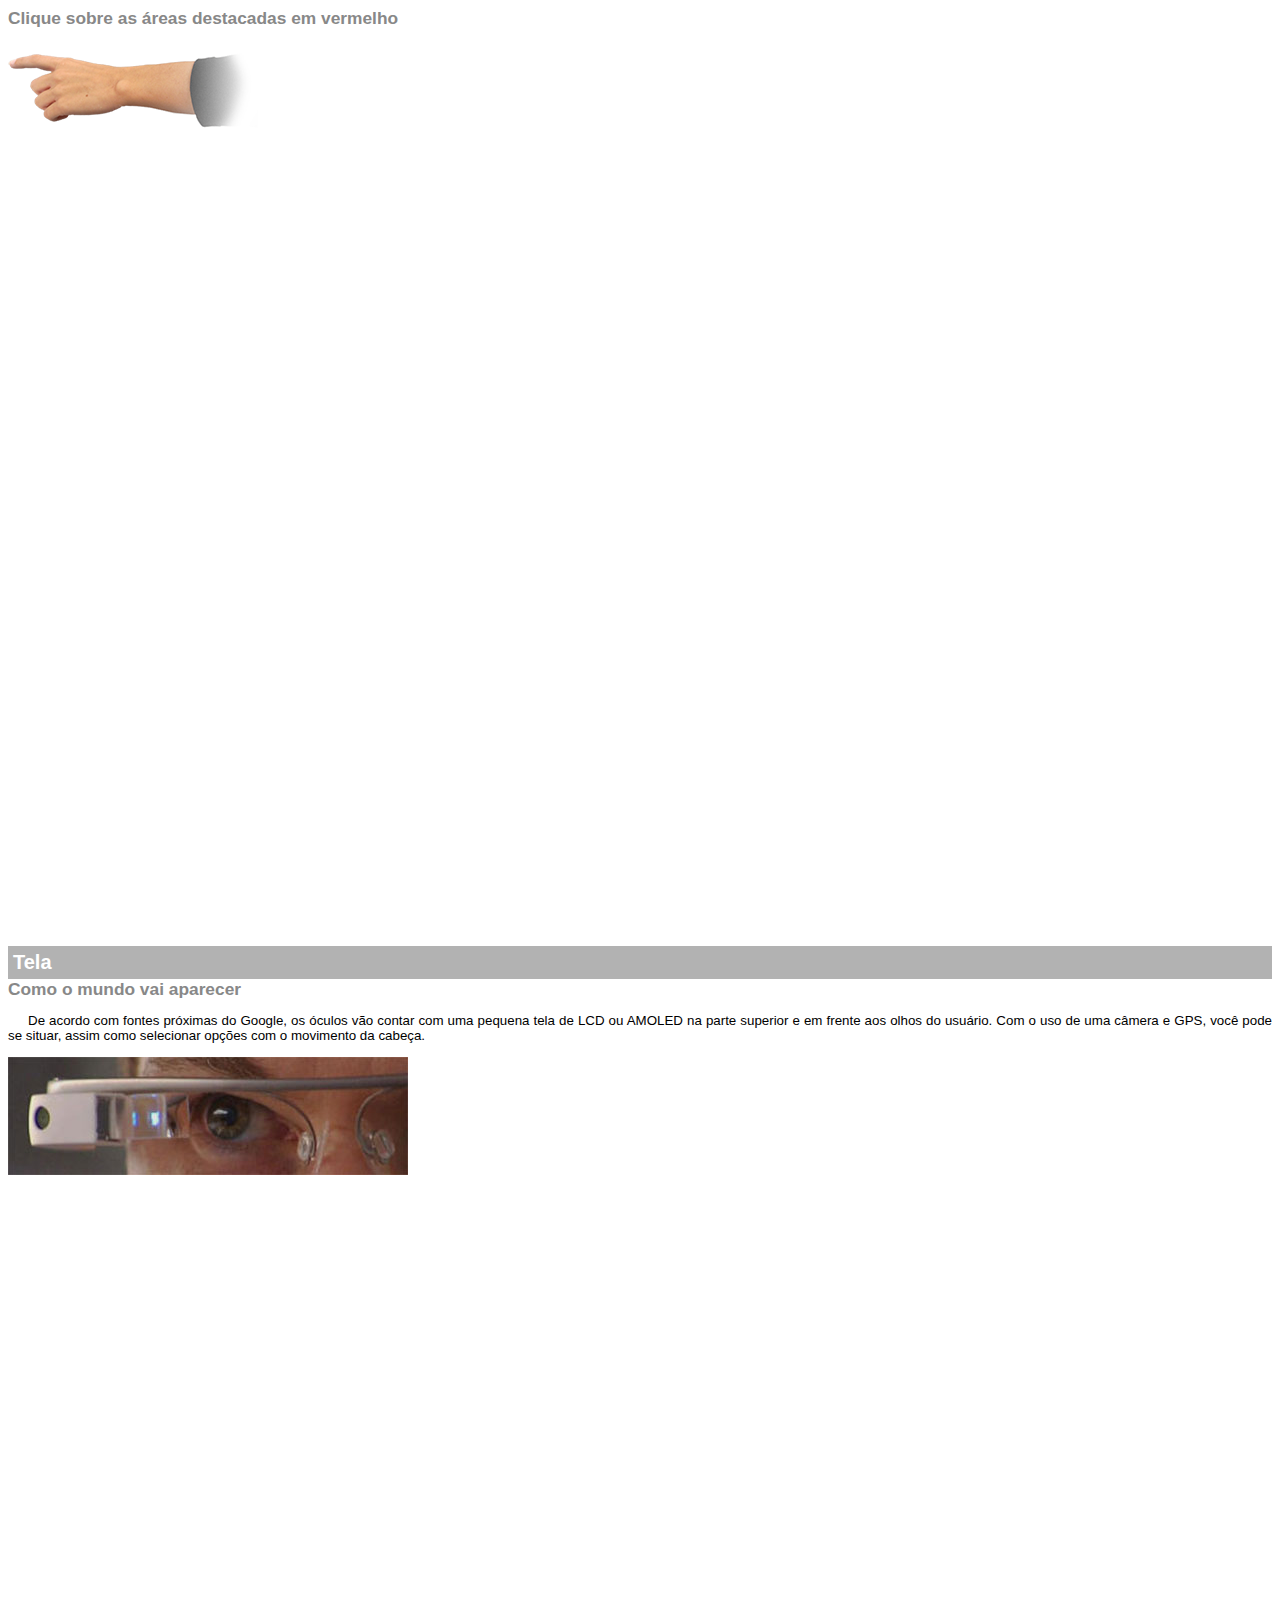
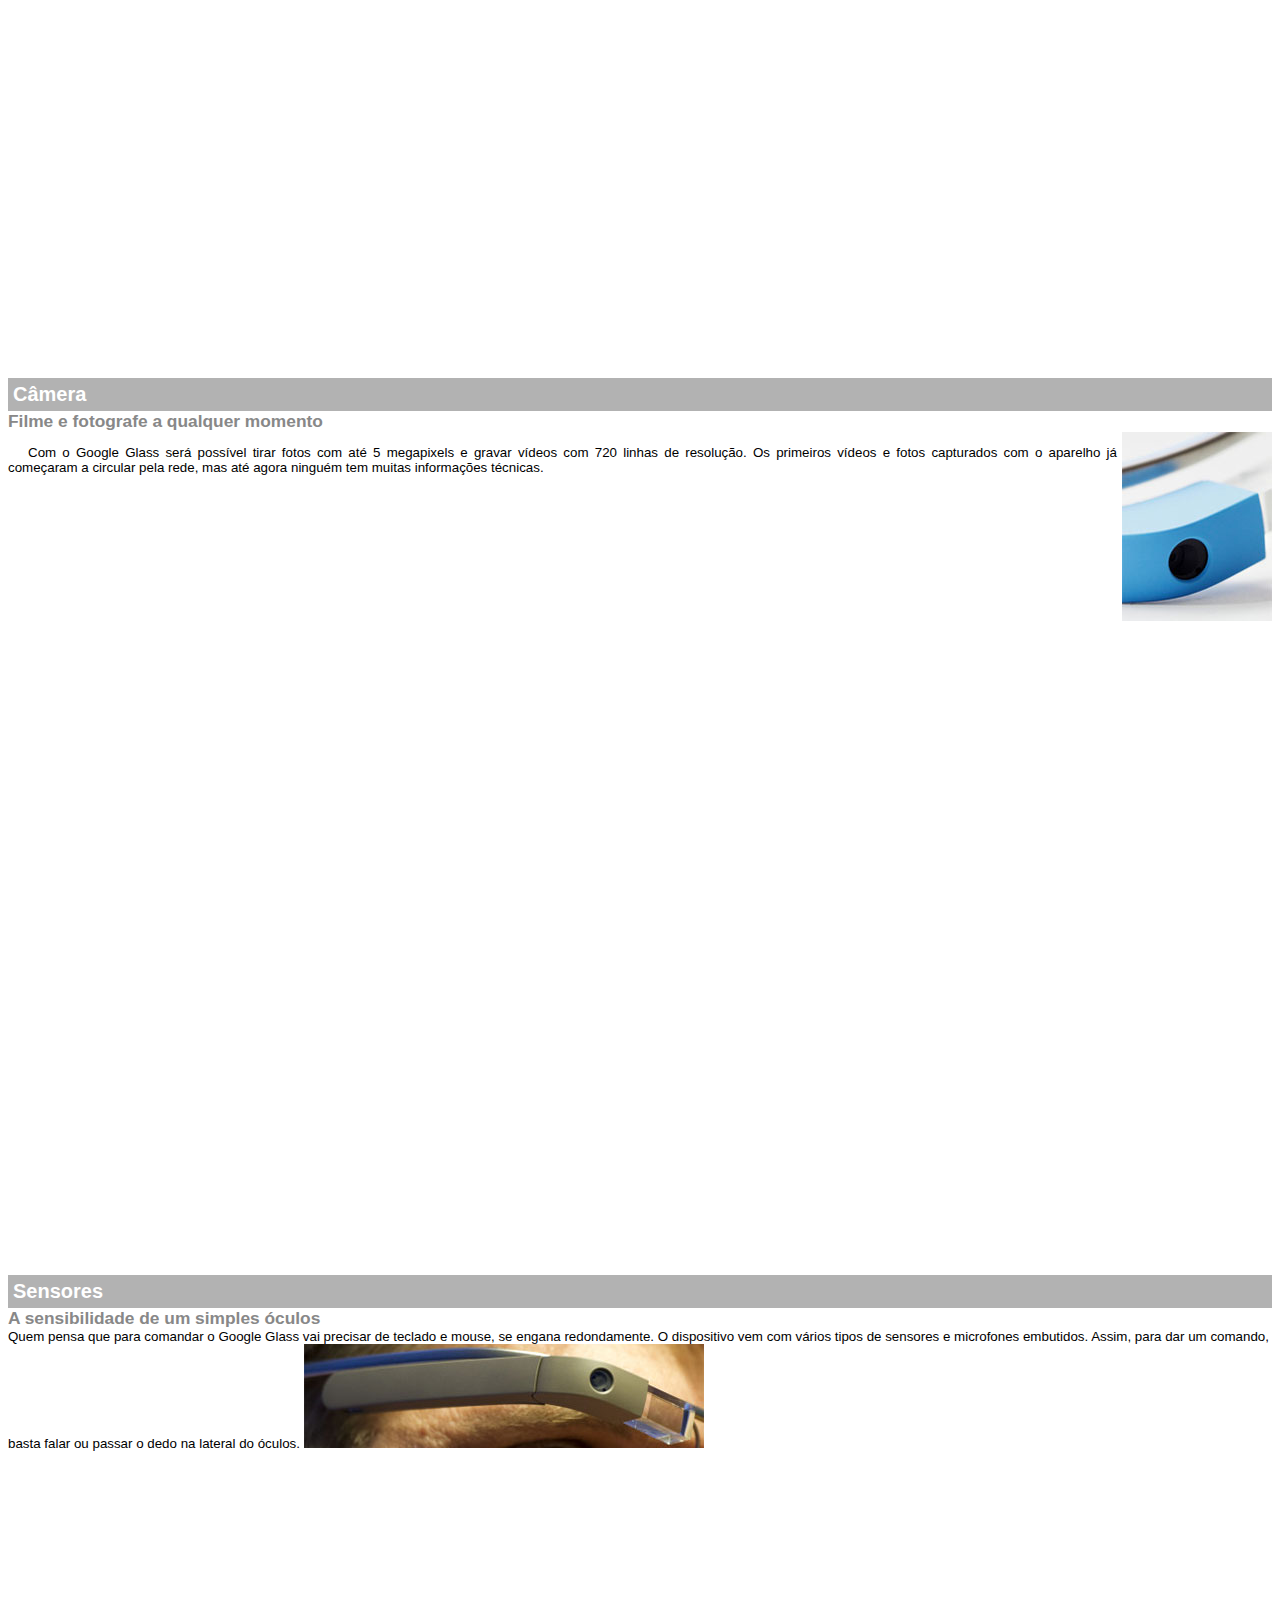
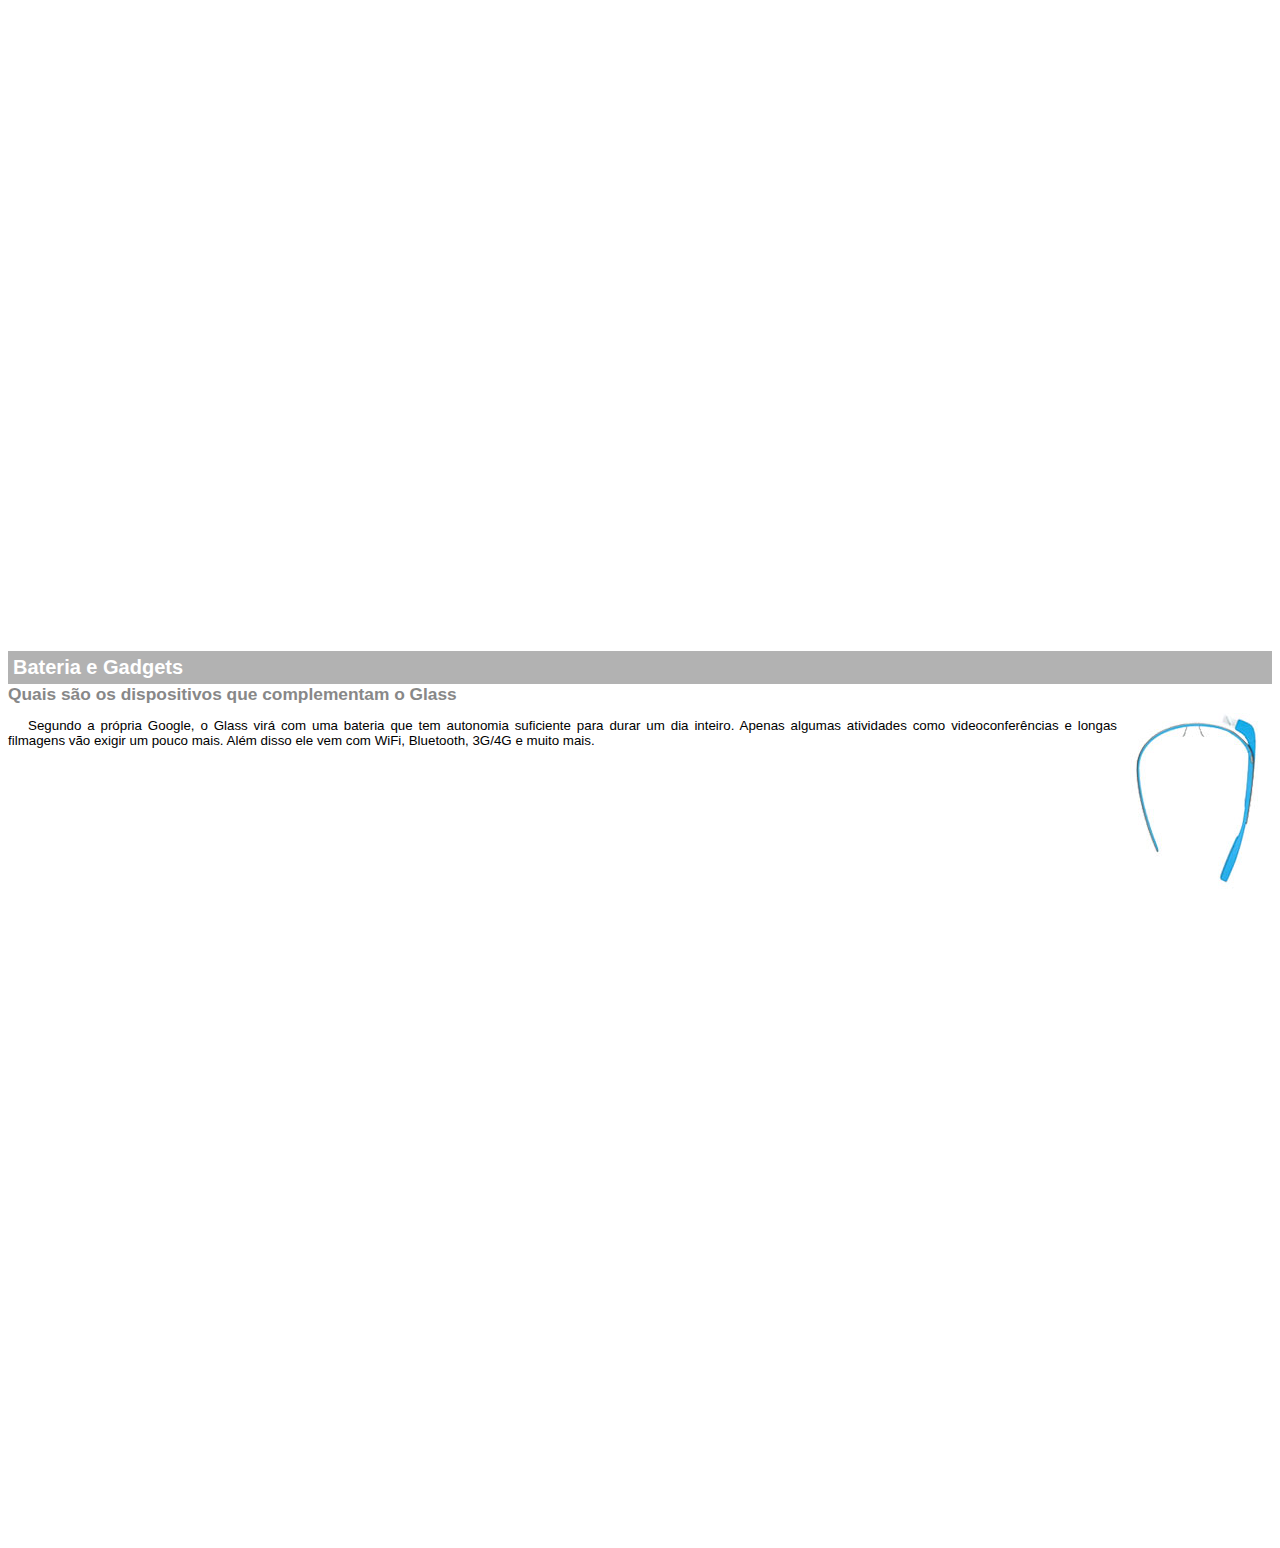
<file: projeto-glass-html5/google-glass.html>
<!DOCTYPE html>
<html>
<head>
	<meta charset="utf-8">
	<title>Informações sobre Google Glass</title>
<style type="text/css">
	body {
		font-family: Arial;
		font-size: 10pt;
	}
	p {
		text-align: justify;
		text-indent: 20px;
	}
	article h1 {
		font-size: 15pt;
		color: #ffffff;
		background-color: rgba(0,0,0,.3);
		padding: 5px;
		margin: 0px;
	}
	article h2 {
		font-size: 13pt;
		color: #888888;
		margin: 0px;
	}
	article {
		margin-bottom: 800px;
	}
	img.img-dir {

	display: block;
	float: right;
	margin-left: 5px;	
	}
</style>
</head>
<body>
<article id="topo">
	<header><h2>Clique sobre as áreas destacadas em vermelho</h2></header>
<img src="_imagens/mao.png" alt="Mao apontando para a esquerda"/></article>

<article id="tela"><header><h1>Tela</h1>
<h2>Como o mundo vai aparecer</h2></header>
<p>De acordo com fontes próximas do Google, os óculos vão contar com uma pequena tela de LCD ou AMOLED na parte superior e em frente aos olhos do usuário. Com o uso de uma câmera e GPS, você pode se situar, assim como selecionar opções com o movimento da cabeça.</p>
<img src="_imagens/det-tela.jpg" alt="Tela do Google Glass"/></article>

<article id="camera"><header><h1>Câmera</h1>
<h2>Filme e fotografe a qualquer momento</h2></header>
<img src="_imagens/det-camera.jpg" class="img-dir" alt="Camera do Google Glass"/>
<p>Com o Google Glass será possível tirar fotos com até 5 megapixels e gravar vídeos com 720 linhas de resolução. Os primeiros vídeos e fotos capturados com o aparelho já começaram a circular pela rede, mas até agora ninguém tem muitas informações técnicas.</p></article>

<article id="sensores"><header><h1>Sensores</h1>
<h2>A sensibilidade de um simples óculos</h2></header>
Quem pensa que para comandar o Google Glass vai precisar de teclado e mouse, se engana redondamente. O dispositivo vem com vários tipos de sensores e microfones embutidos. Assim, para dar um comando, basta falar ou passar o dedo na lateral do óculos.
<img src="_imagens/det-touch.jpg" alt="Sensores do Google Glass"/></article>

<article id="gadgets"><header><h1>Bateria e Gadgets</h1>
<h2>Quais são os dispositivos que complementam o Glass</h2></header>
<img src="_imagens/det-bateria.jpg" class="img-dir" alt="Bateria e Gadgets">
<p>Segundo a própria Google, o Glass virá com uma bateria que tem autonomia suficiente para durar um dia inteiro. Apenas algumas atividades como videoconferências e longas filmagens vão exigir um pouco mais. Além disso ele vem com WiFi, Bluetooth, 3G/4G e muito mais.</p></article>
</body>
</html>
</file>
